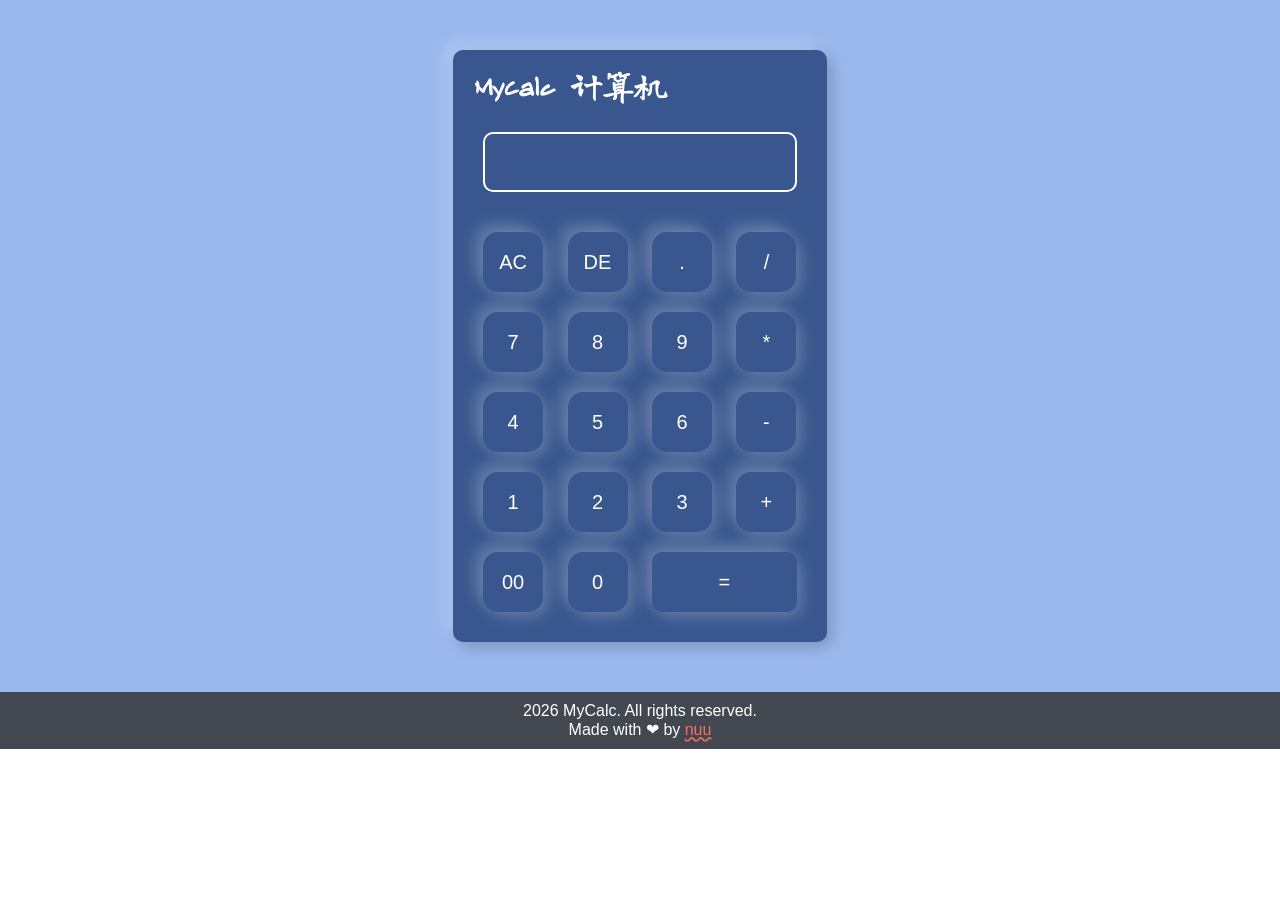
<file: index.html>
<!DOCTYPE html>
<html>
<head>
    <meta charset="UTF-8">
    <meta name="viewport" content="width=device-width, initial-scale=1">
    <title>MyCalc</title>
    <link rel="stylesheet" type="text/css" href="styles.css">
    <link rel="preconnect" href="https://fonts.googleapis.com">
    <link rel="preconnect" href="https://fonts.gstatic.com" crossorigin>
    <link href="https://fonts.googleapis.com/css2?family=Long+Cang&display=swap" rel="stylesheet">
</head>
<body>

<div class="container">
    <div class="calculator">
        <div class="judul">
            <h1 lang="zh-Hans">MyCalc 计算机</h1>
        </div>
        <form>
            <div class="display">
                <input type="text" name="display">
            </div>
            <div>
                <input type="button" value="AC" onclick="display.value = '' ">
                <input type="button" value="DE" onclick="display.value = display.value.toString().slice(0, -1) ">
                <input type="button" value="." onclick="display.value +=  '.' ">
                <input type="button" value="/" onclick="display.value +=  '/' ">
            </div>
            <div>
                <input type="button" value="7" onclick="display.value +=  '7' ">
                <input type="button" value="8" onclick="display.value +=  '8' ">
                <input type="button" value="9" onclick="display.value +=  '9' ">
                <input type="button" value="*" onclick="display.value +=  '*' ">
            </div>
            <div>
               <input type="button" value="4" onclick="display.value +=  '4' ">
                <input type="button" value="5" onclick="display.value +=  '5' ">
                <input type="button" value="6" onclick="display.value +=  '6' ">
                <input type="button" value="-" onclick="display.value +=  '-' ">
            </div>
            <div>
                <input type="button" value="1" onclick="display.value +=  '1' ">
                <input type="button" value="2" onclick="display.value +=  '2' ">
                <input type="button" value="3" onclick="display.value +=  '3' ">
                <input type="button" value="+" onclick="display.value +=  '+' ">
            </div>
             <div>
                <input type="button" value="00" onclick="display.value +=  '00' ">
                <input type="button" value="0" onclick="display.value +=  '0' ">
                <input type="button" value="=" class="equal" onclick="display.value = eval(display.value) ">
            </div>
        </form>
    </div>
</div>

</body>
<footer>
    <p>2026 MyCalc. All rights reserved.</p>
    <p>Made with &#10084; by <a href="https://github.com/nuuwbiie" class="github">nuu</a></p>
</footer>
</html>
</file>
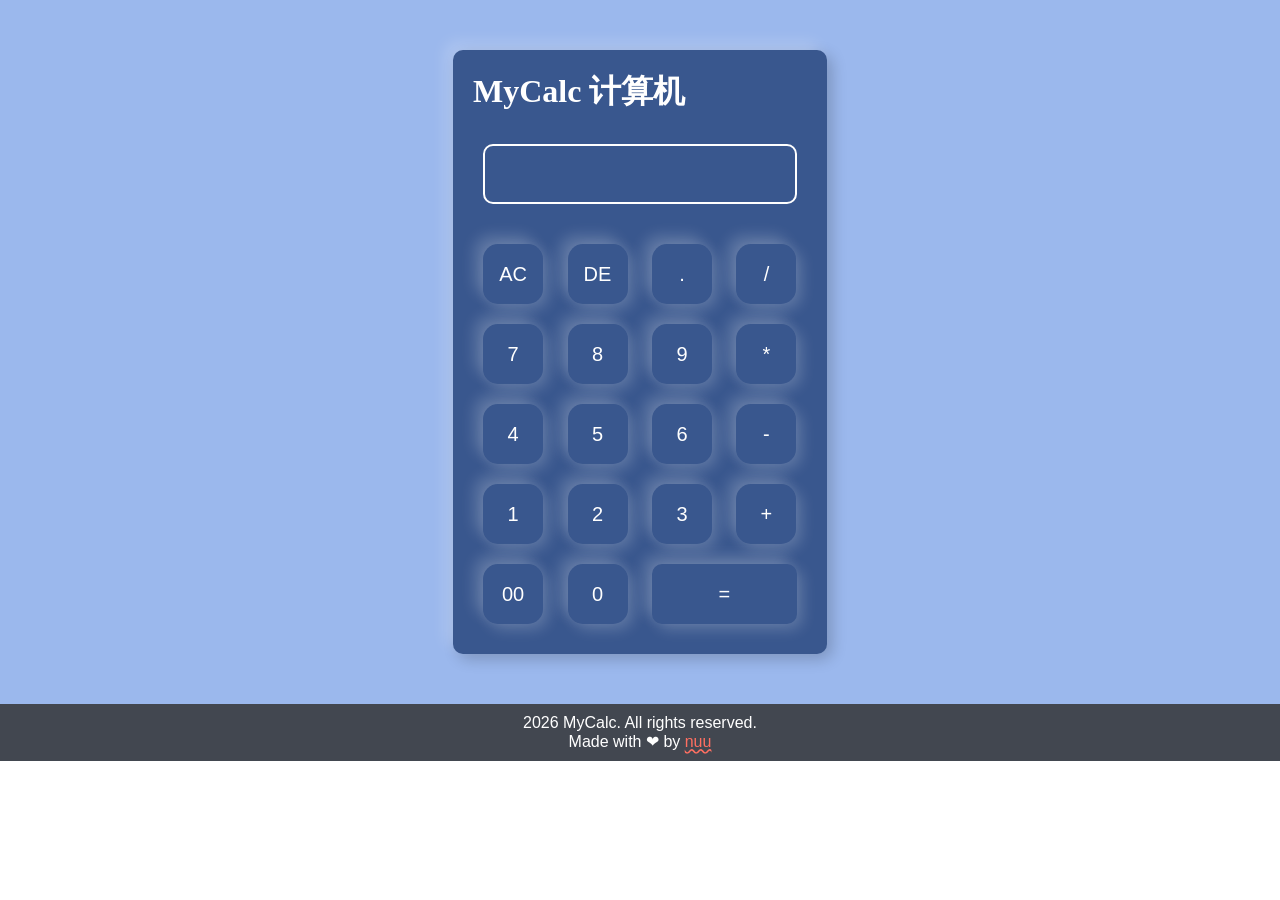
<file: main.html>
<!DOCTYPE html>
<html>
<head>
    <meta name="viewport" content="width=device-width, initial-scale=1">
    <title>MyCalc</title>
    <link rel="stylesheet" type="text/css" href="styles.css">
    <link rel="preconnect" href="https://fonts.googleapis.com">
    <link rel="preconnect" href="https://fonts.gstatic.com" crossorigin>
    <link href="https://fonts.googleapis.com/css2?family=Kaisei+HarunoUmi&display=swap" rel="stylesheet">
</head>
<body>

<div class="container">
    <div class="calculator">
        <div class="judul">
            <h1>MyCalc 计算机</h1>
        </div>
        <form>
            <div class="display">
                <input type="text" name="display">
            </div>
            <div>
                <input type="button" value="AC" onclick="display.value = '' ">
                <input type="button" value="DE" onclick="display.value = display.value.toString().slice(0, -1) ">
                <input type="button" value="." onclick="display.value +=  '.' ">
                <input type="button" value="/" onclick="display.value +=  '/' ">
            </div>
            <div>
                <input type="button" value="7" onclick="display.value +=  '7' ">
                <input type="button" value="8" onclick="display.value +=  '8' ">
                <input type="button" value="9" onclick="display.value +=  '9' ">
                <input type="button" value="*" onclick="display.value +=  '*' ">
            </div>
            <div>
               <input type="button" value="4" onclick="display.value +=  '4' ">
                <input type="button" value="5" onclick="display.value +=  '5' ">
                <input type="button" value="6" onclick="display.value +=  '6' ">
                <input type="button" value="-" onclick="display.value +=  '-' ">
            </div>
            <div>
                <input type="button" value="1" onclick="display.value +=  '1' ">
                <input type="button" value="2" onclick="display.value +=  '2' ">
                <input type="button" value="3" onclick="display.value +=  '3' ">
                <input type="button" value="+" onclick="display.value +=  '+' ">
            </div>
             <div>
                <input type="button" value="00" onclick="display.value +=  '00' ">
                <input type="button" value="0" onclick="display.value +=  '0' ">
                <input type="button" value="=" class="equal" onclick="display.value = eval(display.value) ">
            </div>
        </form>
    </div>
</div>

</body>
<footer>
    <p>2026 MyCalc. All rights reserved.</p>
    <p>Made with &#10084; by <a href="https://github.com/nuuwbiie" class="github">nuu</a></p>
</footer>
</html>
</file>
<file: styles.css>
* {
    margin: 0;
    padding: 0;
    font-family: 'poppins', sans-serif;
    box-sizing: border-box;
}

.container{
    width: 100%;
    height: auto;
    background: #9bb8ed;
    display: flex;
    justify-content: center;
    align-items: center;
}
.calculator{
    background: #39578e;
    padding: 20px;
    border-radius: 10px;
    margin: 50px 0;
    box-shadow: -8px -8px 15px rgba(255, 255, 255, 0.2), 5px 5px 15px rgba(0, 0, 0, 0.2);
}
.calculator form input{
    border: 0;
    outline: none;
    width: 60px;
    height: 60px;
    border-radius: 25%;
    box-shadow: -8px -8px 15px rgba(255, 255, 255, 0.2), 5px 5px 15px rgba(255, 255, 255, 0.2);
    background: transparent;
    font-size: 20px;
    color: #fff;
    cursor: pointer;
    margin: 10px;
}
form .display{
    display:flex;
    justify-content: flex-end;
    margin: 20px 0;
}
form .display input{
    text-align: right;
    flex: 1;
    font-size: 45px;
    box-shadow: none;
    border: 2px solid #fff;
    border-radius: 10px;
    padding: 10px;
}
form input.equal{
    width: 145px;
    border-radius: 10px;
}
.judul h1{
    text-align: left;
    margin-bottom: 20px;
    color: #fff;
    font-family: "Long Cang", cursive;
}
footer{
    text-align: center;
    padding: 10px;
    background: #424750;
    color: #fff;
    font-family: 'poppins', sans-serif;
}
footer a.github{
    color: #ff6f61;
    text-decoration: wavy underline;
}
</file>
